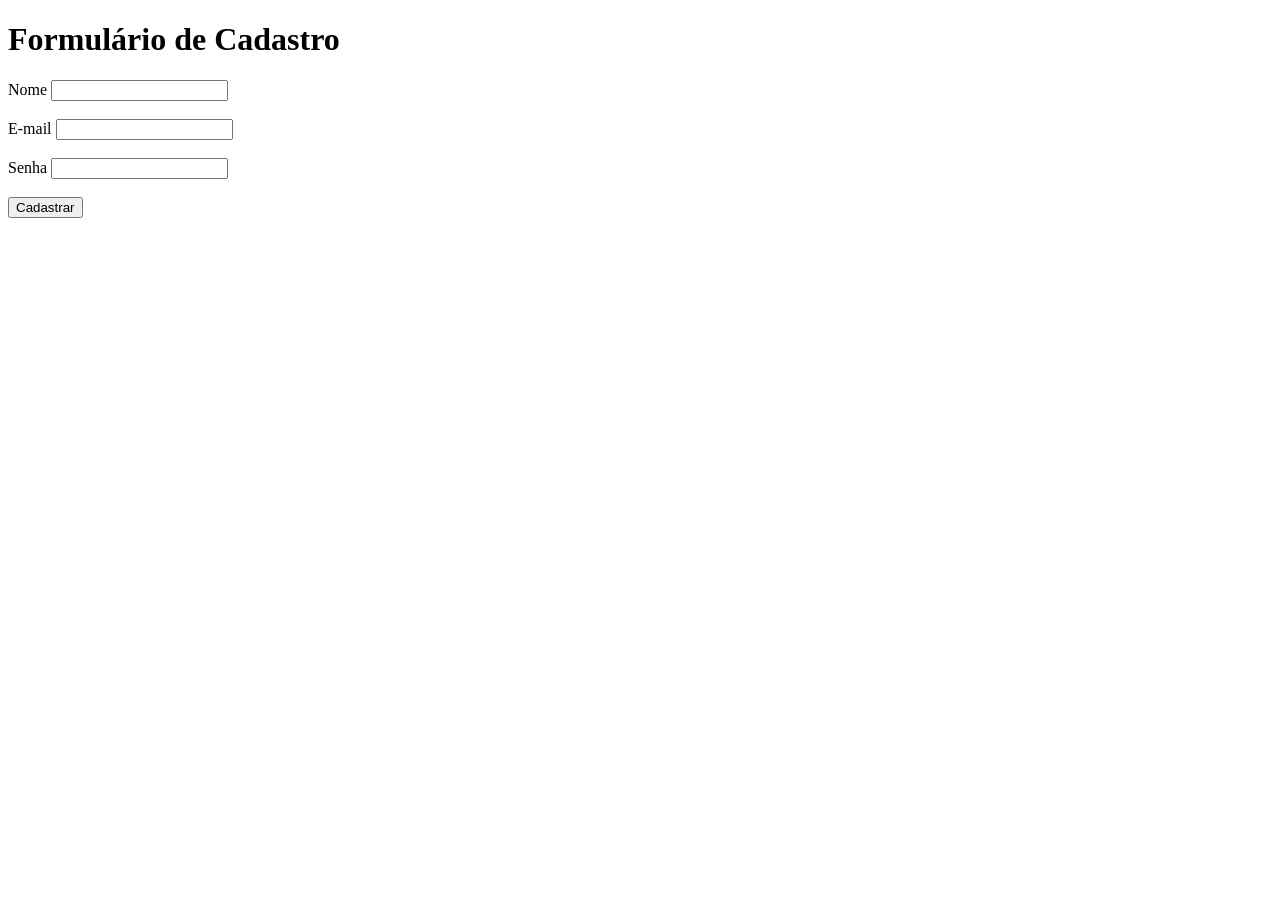
<file: Front-end/Tela de Cadastro.html>
<!DOCTYPE html>
<html lang="pt-br">
<head>
    <meta charset="UTF-8">
    <meta name="viewport" content="width=device-width, initial-scale=1.0">
    <title>Exercício HTML</title>
</head>
<h1>Formulário de Cadastro</h1>
<body>
    <forms>
        <label for="nome">Nome</label>
        <input id="nome" type="text"/>
        <br/><br/>
        <label for="email">E-mail</label>
        <input id="email" type="email">
        <br/><br/>
        <label for="senha">Senha</label>
        <input id="senha" type="password">
        <br/><br/>
        <button id="botao_cadastro" type="submit">Cadastrar</button>
    </forms>
</body>
</html>
</file>
